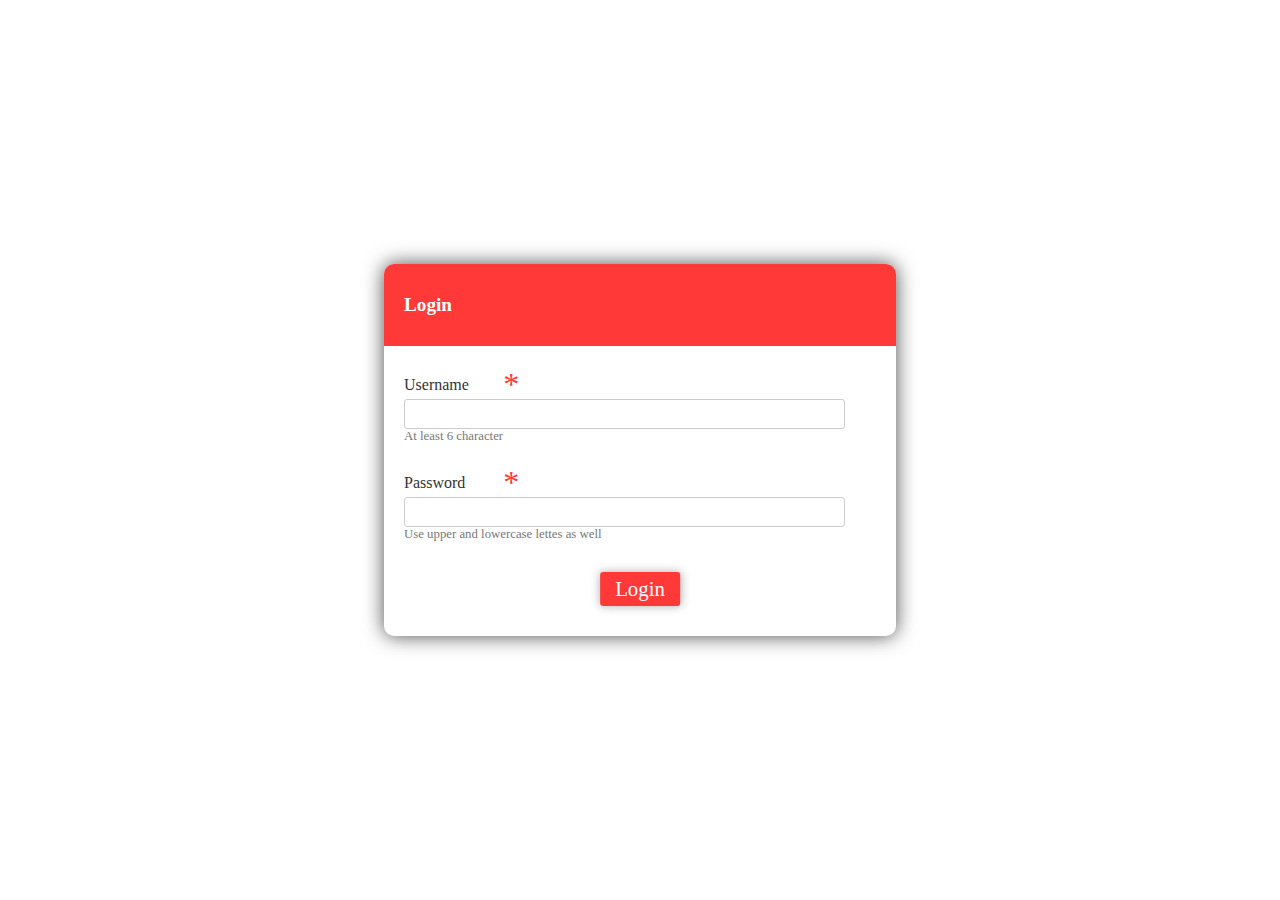
<file: styleExam/index.html>
﻿<!DOCTYPE html>
<html >
<head>
  <meta charset="UTF-8">
  <title>A Pen by  Zoltan Kohalmy</title>
  
  
  
      <link rel="stylesheet" href="css/style.css">

  
</head>

<body>
  
<form>
  <header>Login</header>
  <label>Username <span>*</span></label>
  <input/>
  <div class="help">At least 6 character</div>
  <label>Password <span>*</span></label>
  <input/>
  <div class="help">Use upper and lowercase lettes as well</div>
  <button>Login</button>
</form>
  
  
</body>
</html>
</file>
<file: styleExam/css/style.css>
﻿html, body {
  border: 0;
  padding: 0;
  margin: 0;
  height: 100%;
}

body {
  background: space;
  display: flex;
  justify-content: center;
  align-items: center;
  font-size: 16px;
}

form {
  background: white;
  width: 40%;
  box-shadow: 0px 0px 20px rgba(0, 0, 0, 0.7);
  font-family: lato;
  position: relative;
  color: #333;
  border-radius: 10px;
}
form header {
  background: #FF3838;
  padding: 30px 20px;
  color: white;
  font-size: 1.2em;
  font-weight: 600;
  border-radius: 10px 10px 0 0;
}
form label {
  margin-left: 20px;
  display: inline-block;
  margin-top: 30px;
  margin-bottom: 5px;
  position: relative;
}
form label span {
  color: #FF3838;
  font-size: 2em;
  position: absolute;
  left: 3.1em;
  top: -10px;
}
form input {
  display: block;
  width: 78%;
  margin-left: 20px;
  padding: 5px 20px;
  font-size: 1em;
  border-radius: 3px;
  outline: none;
  border: 1px solid #ccc;
}
form .help {
  margin-left: 20px;
  font-size: 0.8em;
  color: #777;
}
form button {
  position: relative;
  margin-top: 30px;
  margin-bottom: 30px;
  left: 50%;
  transform: translate(-50%, 0);
  font-family: inherit;
  color: white;
  background: #FF3838;
  outline: none;
  border: none;
  padding: 5px 15px;
  font-size: 1.3em;
  font-weight: 400;
  border-radius: 3px;
  box-shadow: 0px 0px 10px rgba(51, 51, 51, 0.4);
  cursor: pointer;
  transition: all 0.15s ease-in-out;
}
form button:hover {
  background: #ff5252;
}
.TextBox {
  display: block;
  margin-left: 20px;
  padding: 5px 20px;
  font-size: 1em;
  border-radius: 3px;
  outline: none;
  border: 1px solid #ccc;
}
.buttonx {
  position: relative;
  margin-top: 30px;
  margin-bottom: 30px;
  left: 40%;
  transform: translate(-50%, 0);
  font-family: inherit;
  color: white;
  background: #FF3838;
  outline: none;
  border: none;
  padding: 5px 15px;
  font-size: 1.3em;
  font-weight: 400;
  border-radius: 3px;
  box-shadow: 0px 0px 10px rgba(51, 51, 51, 0.4);
  cursor: pointer;
  transition: all 0.15s ease-in-out;
}
</file>
